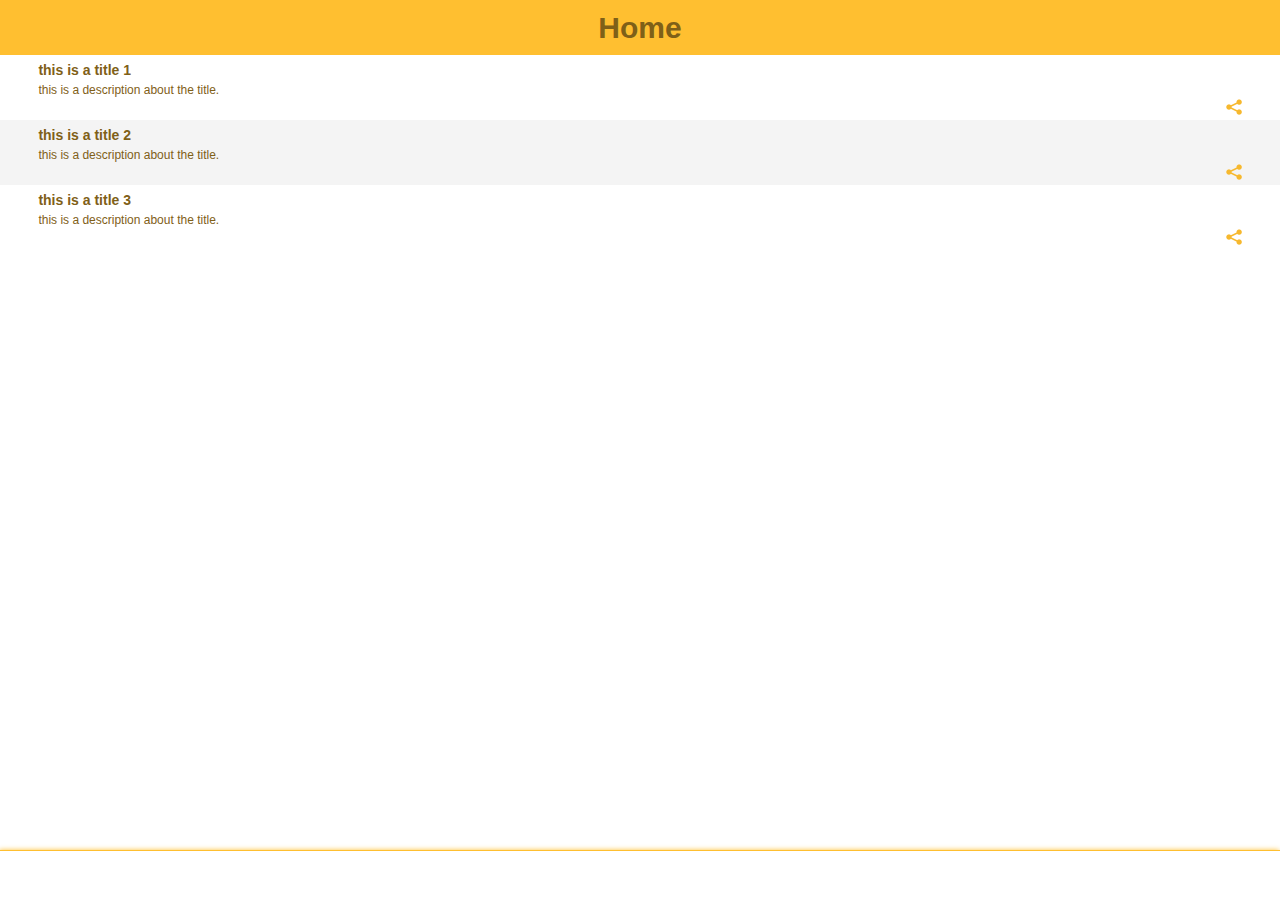
<file: index.html>
<!DOCTYPE html>
<html lang="zh-CN">
<head>
    <meta charset="UTF-8" />
    <meta name="viewport" content="width=device-width, initial-scale=1.0,maximum-scale=1.0, user-scalable=no" />
    <meta name="keywords" content="" />
    <meta name="description" content="" />
    <meta name="author" content="charlesMoone, Hongfei Xu, meng5994197@163.com" />
    <meta name="renderer" content="webkit|ie-comp|ie-stand" />
    <meta http-equiv="X-UA-Compatible" content="IE=Edge,chrome=1" />
    <title>mobile</title>
    <link rel="stylesheet" href="css/reset.css" />
    <link rel="stylesheet" href="css/common.css" />
    <link rel="stylesheet" href="css/index.css" />
    <link rel="stylesheet" href="css/preload.css" />
    <script src="js/preload.js"></script>
</head>
<body>
<header>
    <section>
        <h3>Home</h3>
    </section>
</header>
<article>
    <section>
        <div class="loading">在拉就加载给你看</div>
    </section>
    <section>
        <div onclick="panel();">
            <h4>this is a title 1</h4>
            <p>this is a description about the title.</p>
        </div>
        <button class="share"></button>
    </section>
    <section>
        <h4>this is a title 2</h4>
        <p>this is a description about the title.</p>
        <button class="share"></button>
    </section>
    <section>
        <h4>this is a title 3</h4>
        <p>this is a description about the title.</p>
        <button class="share"></button>
    </section>
</article>
<footer>

</footer>
<script src="js/ajax.js"></script>
<script src="js/main.js"></script>
</body>
</html>
</file>
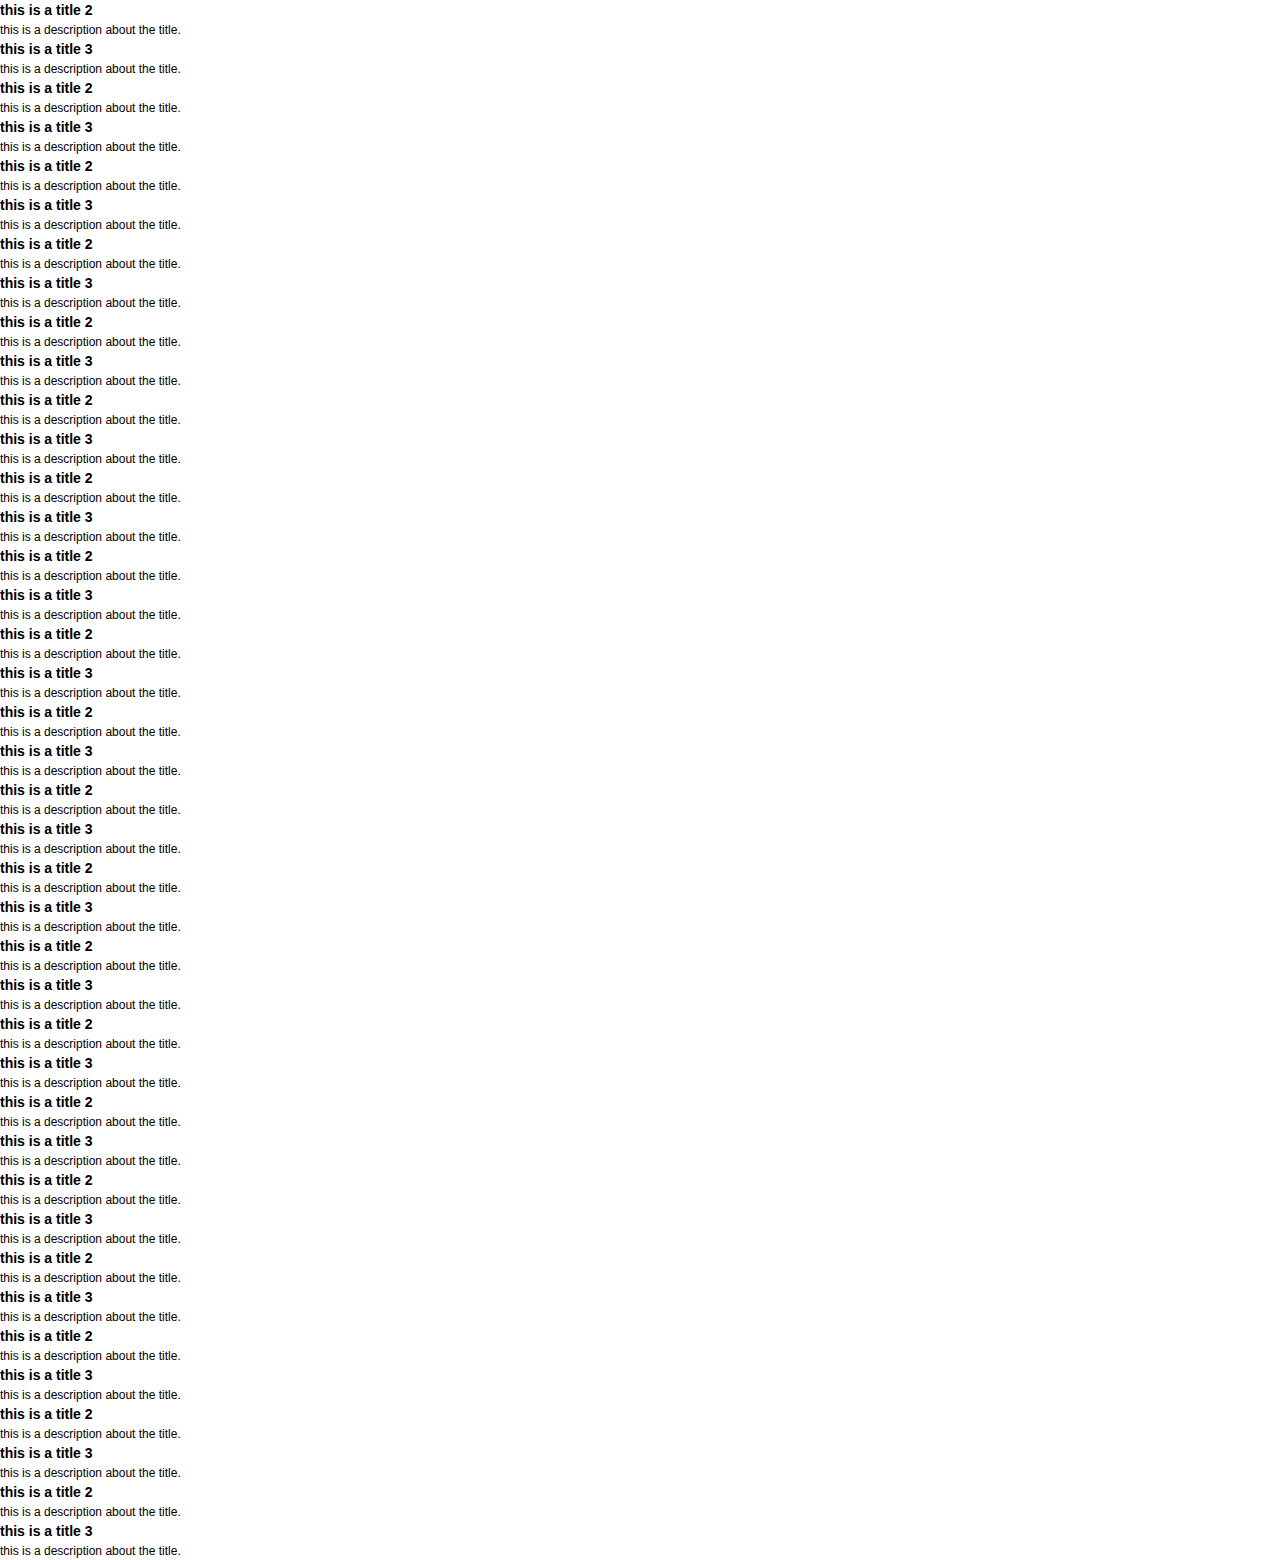
<file: html/images.html>
<!DOCTYPE html>
<html lang="zh-CN">
<head>
    <meta charset="UTF-8" />
    <meta name="viewport" content="width=device-width, initial-scale=1.0,maximum-scale=1.0, user-scalable=no" />
    <meta name="keywords" content="" />
    <meta name="description" content="" />
    <meta name="author" content="charlesMoone, Hongfei Xu, meng5994197@163.com" />
    <meta name="renderer" content="webkit|ie-comp|ie-stand" />
    <meta http-equiv="X-UA-Compatible" content="IE=Edge,chrome=1" />
    <title>mobile</title>
    <link rel="stylesheet" href="../css/reset.css" />
    <link rel="stylesheet" href="../css/images/index.css" />
    <link rel="stylesheet" href="../css/preload.css" />
    <script src="../js/preload.js"></script>
</head>
<body>
<article>
    <section>
        <h4>this is a title 2</h4>
        <p>this is a description about the title.</p>
    </section>
    <section>
        <h4>this is a title 3</h4>
        <p>this is a description about the title.</p>
    </section>
    <section>
        <h4>this is a title 2</h4>
        <p>this is a description about the title.</p>
    </section>
    <section>
        <h4>this is a title 3</h4>
        <p>this is a description about the title.</p>
    </section>
    <section>
        <h4>this is a title 2</h4>
        <p>this is a description about the title.</p>
    </section>
    <section>
        <h4>this is a title 3</h4>
        <p>this is a description about the title.</p>
    </section>
    <section>
        <h4>this is a title 2</h4>
        <p>this is a description about the title.</p>
    </section>
    <section>
        <h4>this is a title 3</h4>
        <p>this is a description about the title.</p>
    </section>
    <section>
        <h4>this is a title 2</h4>
        <p>this is a description about the title.</p>
    </section>
    <section>
        <h4>this is a title 3</h4>
        <p>this is a description about the title.</p>
    </section>
    <section>
        <h4>this is a title 2</h4>
        <p>this is a description about the title.</p>
    </section>
    <section>
        <h4>this is a title 3</h4>
        <p>this is a description about the title.</p>
    </section>
    <section>
        <h4>this is a title 2</h4>
        <p>this is a description about the title.</p>
    </section>
    <section>
        <h4>this is a title 3</h4>
        <p>this is a description about the title.</p>
    </section>
    <section>
        <h4>this is a title 2</h4>
        <p>this is a description about the title.</p>
    </section>
    <section>
        <h4>this is a title 3</h4>
        <p>this is a description about the title.</p>
    </section>
    <section>
        <h4>this is a title 2</h4>
        <p>this is a description about the title.</p>
    </section>
    <section>
        <h4>this is a title 3</h4>
        <p>this is a description about the title.</p>
    </section>
    <section>
        <h4>this is a title 2</h4>
        <p>this is a description about the title.</p>
    </section>
    <section>
        <h4>this is a title 3</h4>
        <p>this is a description about the title.</p>
    </section>
    <section>
        <h4>this is a title 2</h4>
        <p>this is a description about the title.</p>
    </section>
    <section>
        <h4>this is a title 3</h4>
        <p>this is a description about the title.</p>
    </section>
    <section>
        <h4>this is a title 2</h4>
        <p>this is a description about the title.</p>
    </section>
    <section>
        <h4>this is a title 3</h4>
        <p>this is a description about the title.</p>
    </section>
    <section>
        <h4>this is a title 2</h4>
        <p>this is a description about the title.</p>
    </section>
    <section>
        <h4>this is a title 3</h4>
        <p>this is a description about the title.</p>
    </section>
    <section>
        <h4>this is a title 2</h4>
        <p>this is a description about the title.</p>
    </section>
    <section>
        <h4>this is a title 3</h4>
        <p>this is a description about the title.</p>
    </section>
    <section>
        <h4>this is a title 2</h4>
        <p>this is a description about the title.</p>
    </section>
    <section>
        <h4>this is a title 3</h4>
        <p>this is a description about the title.</p>
    </section>
    <section>
        <h4>this is a title 2</h4>
        <p>this is a description about the title.</p>
    </section>
    <section>
        <h4>this is a title 3</h4>
        <p>this is a description about the title.</p>
    </section>
    <section>
        <h4>this is a title 2</h4>
        <p>this is a description about the title.</p>
    </section>
    <section>
        <h4>this is a title 3</h4>
        <p>this is a description about the title.</p>
    </section>
    <section>
        <h4>this is a title 2</h4>
        <p>this is a description about the title.</p>
    </section>
    <section>
        <h4>this is a title 3</h4>
        <p>this is a description about the title.</p>
    </section>
    <section>
        <h4>this is a title 2</h4>
        <p>this is a description about the title.</p>
    </section>
    <section>
        <h4>this is a title 3</h4>
        <p>this is a description about the title.</p>
    </section>
    <section>
        <h4>this is a title 2</h4>
        <p>this is a description about the title.</p>
    </section>
    <section>
        <h4>this is a title 3</h4>
        <p>this is a description about the title.</p>
    </section>
</article>
<script src="../js/ajax.js"></script>
<script src="../js/images/images.js"></script>
</body>
</html>
</file>
<file: css/common.css>
header {
    position: fixed;
    top: 0;
    left: 0;
    right: 0;
    width: 100%;
    background: #FFBF30;
    z-index: 100;
}
header h3 {
    text-align: center;
    padding: 5px 0;
    color: #7F6018;
}

article {
    padding: 55px 0 50px;
    overflow-y: auto;
}

footer {
    border-top: 1px solid #FFBF30;
    -webkit-box-shadow: -1px 0 5px #FFBF30;
    -moz-box-shadow: -1px 0 5px #FFBF30;
    box-shadow: -1px 0 5px #FFBF30;
    position: fixed;
    background: #FFFFFF;
    left: 0;
    bottom: 0;
    right: 0;
    height: 49px;
    z-index: 100;
}
</file>
<file: css/index.css>
.panel {
    display: none;
    position: fixed;
    top: 55px;
    bottom: 0;
    left: 0;
    width: 375px;
    opacity: 1;
    background: #FFFFFF;
    -webkit-animation: panel-in 0.3s linear;
    -o-animation: panel-in 0.3s linear;
    animation: panel-in 0.3s linear;
    -webkit-overflow-scrolling: touch;
    overflow: auto;
    z-index: 100;
}
.panel iframe {
    width: 100%;
    height: 100%;
    background: #999999;
}
@keyframes panel-in {
    from {
        opacity: 0;
        left: 300px;
    }
    to {
        opacity: 1;
        left: 0;
    }
}

article section * {
    color: #7F6018;
}
article section {
    padding: 5px 3%;
    -webkit-animation: show 0.5s linear;
    -o-animation: show 0.5s linear;
    animation: show 0.5s linear;
}
article section:nth-child(2n-1) {
    background: #F4F4F4;
}
article section:first-child {
    padding: 0;
    background: #FFFFFF;
}
.share {
    float: right;
    border: 0;
    width: 16px;
    height: 16px;
    background: url("../images/share.png") no-repeat 0 0/100% 100%;
}

@keyframes show {
    from {
        opacity: 0;
    }
    to {
        opacity: 1;
    }
}
article section:before {
    content: '\20';
    display: block;
}
article section:after {
    content: '\20';
    display: block;
    clear: both;
}

.loading {
    margin: -50px 0 0;
    height: 50px;
    line-height: 50px;
    text-align: center;
    font-size: 15px;
}
</file>
<file: css/preload.css>
.finish {
    opacity: 1;
    width: 100% !important;
}
.preload {
    position: fixed;
    top: 0;
    left: 0;
    right: 0;
    height: 3px;
    background: #B8CFE8;
    -webkit-animation: bgLinear 0.2s linear;
    -o-animation: bgLinear 0.2s linear;
    animation: bgLinear 0.2s linear;
}
@keyframes bgLinear { from {  opacity: 0;  } to {  opacity: 1;  } }
@-webkit-keyframes bgLinear { from {  opacity: 0;  } to {  opacity: 1;  } }
@-moz-keyframes bgLinear { from {  opacity: 0;  } to {  opacity: 1;  } }
@-ms-keyframes bgLinear { from {  opacity: 0;  } to {  opacity: 1;  } }
@-o-keyframes bgLinear { from {  opacity: 0;  } to {  opacity: 1;  } }
@-khtml-keyframes bgLinear { from {  opacity: 0;  } to {  opacity: 1;  } }
.preload div {
    width: 75%;
    height: 3px;
    border-radius: 0 1px 1px 0;
    background: #008BE4;
    -webkit-animation: processLoad 1s linear;
    -o-animation: processLoad 1s linear;
    animation: processLoad 1s linear;
}
@keyframes processLoad { from {  width: 0;  } to {  width: 75%;  } }
@-webkit-keyframes processLoad { from {  width: 0;  } to {  width: 75%;  } }
@-moz-keyframes processLoad { from {  width: 0;  } to {  width: 75%;  } }
@-ms-keyframes processLoad { from {  width: 0;  } to {  width: 75%;  } }
@-o-keyframes processLoad { from {  width: 0;  } to {  width: 75%;  } }
@-khtml-keyframes processLoad { from {  width: 0;  } to {  width: 75%;  } }
</file>
<file: css/images/index.css>
section:before {
    content: '\20';
    display: block;
}
section:after {
    content: '\20';
    display: block;
    clear: both;
}
</file>
